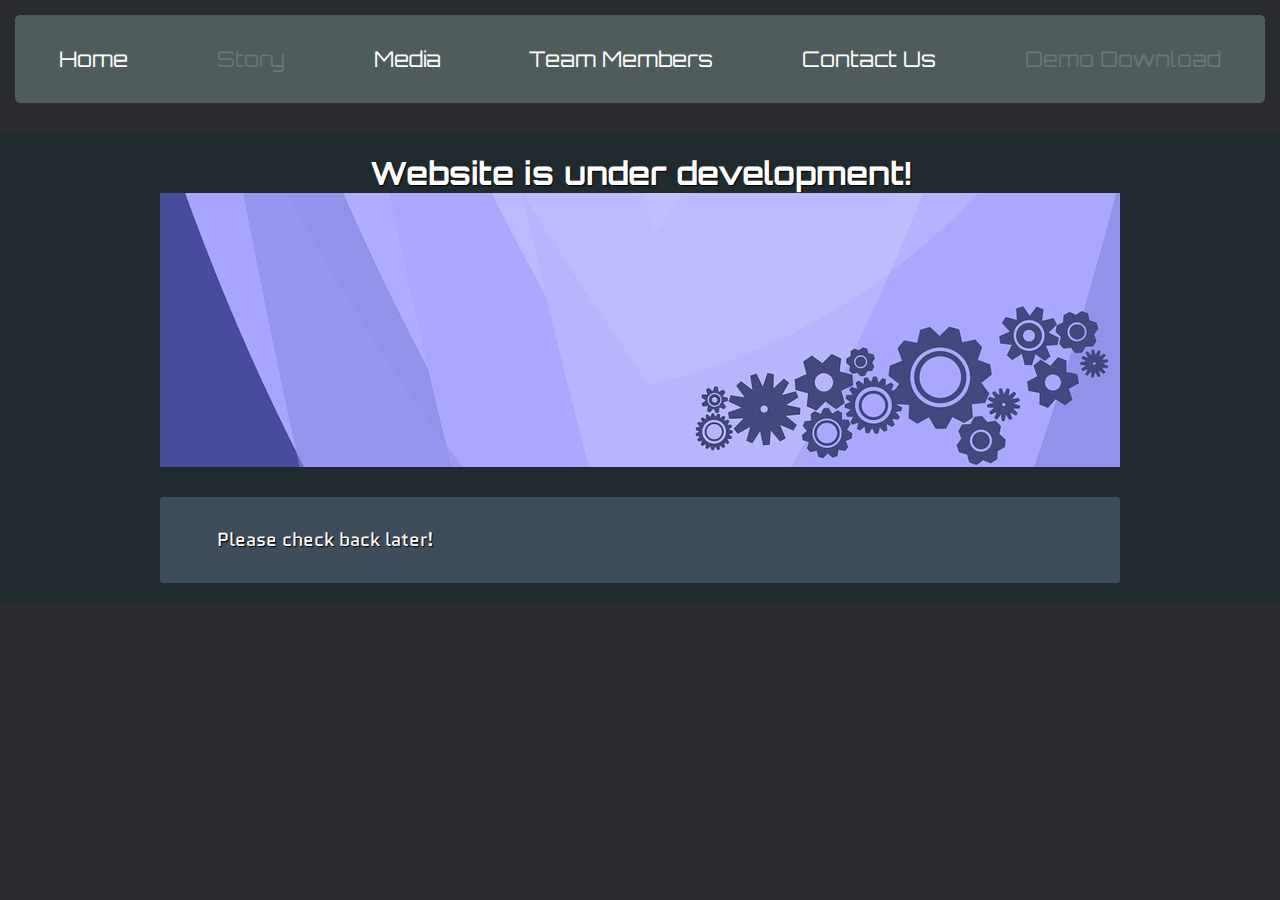
<file: index.html>
<!DOCTYPE html>
<html lang="en">

<head>
    <title>Project Exercytus</title>
    <meta name="viewport" content="width=device-width, initial-scale=1, shrink-to-fit=no">
    <link rel="stylesheet" href="https://stackpath.bootstrapcdn.com/bootstrap/4.3.1/css/bootstrap.min.css" integrity="sha384-ggOyR0iXCbMQv3Xipma34MD+dH/1fQ784/j6cY/iJTQUOhcWr7x9JvoRxT2MZw1T" crossorigin="anonymous">
    <link rel="stylesheet" href="css/stylesheet.css" type="text/css">
</head>

<body class="main">

    <nav class="nav-bar nav flex-column justify-content-center">
        <ul>
            <li><a href="#" class="nav-link" data-click="nav-home">Home</a></li>
            <li><a class="nav-link disabled" href="#" data-click="nav-story">Story</a></li>
            <li><a class="nav-link" href="#" data-click="nav-media">Media</a></li>
            <li><a href="#" class="nav-link" data-click="nav-team">Team Members</a></li>
            <li><a class="nav-link" href="#" data-click="nav-contact">Contact Us</a></li>
            <li><a class="nav-link disabled" href="#" data-click="nav-download">Demo Download</a></li>
        </ul>
    </nav>

    <div class="main-content">

        <div class="content-card">
            <article>
                <header>
                    <h2><strong id="titleContent1">TITLE HEADING</strong></h2>
                    <img id="titleBanner" src="/content/banner-image.jpg" alt="banner">
                </header>

                <div class="content-inner" id="Content1">
                    <p>Lorem ipsum dolor sit amet, consectetur adipiscing elit, sed do eiusmod tempor incididunt ut labore et dolore magna aliqua.</p>

                    <p>Vestibulum ante ipsum primis in faucibus orci luctus et ultrices posuere cubilia Curae; Morbi non tempor lacus. Aenean pulvinar at tortor facilisis sodales. Phasellus imperdiet vestibulum ornare. Ut porta sed nunc nec lobortis. Nullam congue libero in nisl sagittis, ac vulputate nibh placerat. Integer finibus arcu quis nisl commodo aliquet.</p>

                    <p>Sed iaculis massa gravida enim gravida, ut lobortis nibh facilisis. Sed hendrerit, turpis vel auctor hendrerit, est est iaculis nunc, aliquet gravida diam turpis et purus. Mauris malesuada dapibus neque nec elementum. Vestibulum metus eros, euismod et auctor quis, efficitur vel nisl. Pellentesque malesuada volutpat nisl tincidunt tristique. Aenean sit amet risus in tortor sodales pulvinar sollicitudin at felis. Sed pharetra velit nisi, nec tincidunt diam efficitur at. Nulla non neque hendrerit, malesuada mi non, mattis lorem. Donec tincidunt a felis et ultricies. Mauris blandit, ante sed porttitor ullamcorper, lacus ligula dapibus leo, eget accumsan est dolor eu mi. Etiam lacinia molestie pretium. Fusce vitae orci pharetra, imperdiet ex eu, accumsan libero. Nam bibendum sem massa, nec fringilla velit ultricies sed. Integer a venenatis nunc. In et quam mattis, convallis leo vel, porta quam.</p>

                    <p>Integer consequat arcu nisi, et consectetur enim molestie ac. Integer efficitur erat id commodo ornare. Integer vel efficitur ante. Integer tincidunt arcu ex, tincidunt consequat arcu pulvinar id. Sed vestibulum elit ut ipsum vestibulum suscipit et sit amet enim. Curabitur vel ullamcorper velit. Ut sodales quis ante id auctor.</p>

                    <p>Pellentesque condimentum fringilla pulvinar. Nullam fermentum eu tellus nec blandit. Praesent porta efficitur dolor, eu auctor risus rhoncus molestie. Nam vitae erat id leo tristique luctus. Morbi at porttitor urna. Mauris vitae facilisis enim, quis malesuada diam. Curabitur ultricies erat at tempor laoreet. Maecenas rhoncus sem odio, id pharetra arcu elementum eget. Maecenas eu ultrices ipsum, vitae ultrices erat.</p>

                    <p>Phasellus ut velit sem. In a auctor est. Proin porttitor nisl at enim pretium, id ultrices lorem sagittis. Duis semper gravida quam, id cursus ipsum rhoncus et. Duis in elementum nunc. Aliquam est eros, semper non congue id, elementum nec purus. Praesent placerat justo vitae risus gravida vestibulum. Ut sit amet velit sapien. Nulla et neque congue, lobortis erat eu, pretium enim. Morbi sagittis nisi auctor porta bibendum. Duis ut magna vitae elit condimentum venenatis sit amet eu augue. Cras magna justo, placerat at porta eget, lobortis nec urna. Curabitur interdum risus nec sapien auctor pulvinar. Vivamus a diam quis turpis tristique dictum eget nec felis. </p>

                    <p> Sed egestas lacinia dui, sed imperdiet turpis commodo eget. Donec mattis elit nec efficitur consectetur. Curabitur iaculis sem sit amet tortor ullamcorper vehicula a vitae eros. Nunc in dignissim lectus. In hac habitasse platea dictumst. Cras rutrum, odio vitae vulputate sollicitudin, justo tellus bibendum elit, sed efficitur tellus nisi non nisi. Nulla lacinia ligula nulla, et tincidunt tellus aliquam nec. Aenean sed lorem sit amet nisi tincidunt elementum. Nulla lacinia ultrices malesuada. Ut blandit mollis convallis. Praesent ornare justo elementum metus tempus consectetur. Sed ultricies magna et magna tempus lobortis.</p>

                    <p>Nullam feugiat viverra velit, at commodo purus laoreet id. Mauris ut sollicitudin enim. Nulla justo massa, ornare sit amet urna imperdiet, mattis ornare nisi. Etiam in tortor sit amet velit lacinia varius. In facilisis sed augue vel ultricies. Vivamus sit amet tempus nunc. Donec tempus venenatis suscipit. Aliquam euismod mattis mauris posuere suscipit. Vestibulum accumsan convallis est quis viverra. Cras ac tortor ac ligula placerat rutrum. Donec egestas tellus at nisl porta rhoncus. Etiam placerat, ex in rhoncus ultricies, urna massa porttitor ex, nec tempor nibh erat at ante. Interdum et malesuada fames ac ante ipsum primis in faucibus. In eget mollis orci. Aenean sed porttitor neque, elementum luctus orci.</p>

                    <p>In dapibus eros quis hendrerit consequat. Pellentesque tempus augue risus, in ultricies lectus feugiat ut. Duis tincidunt in erat vel lobortis. Vivamus imperdiet, orci vitae ornare ultricies, elit massa pharetra est, sed cursus nisl nisl quis leo. Vivamus porta id felis at vestibulum. Aliquam at tristique est, at pellentesque massa. Proin iaculis mauris enim, vitae convallis nisl dapibus at. Phasellus in tincidunt augue. Duis viverra erat nunc, sit amet vulputate velit aliquet a. Donec consequat laoreet dolor, id tempus odio iaculis non. Ut laoreet, enim quis venenatis aliquet, elit mi posuere risus, et rutrum mi est sit amet lorem. Maecenas at metus id mauris sagittis porttitor. Vivamus laoreet laoreet dolor et tincidunt. Aenean sed purus non nisl pretium dignissim ut sed sapien. Aliquam velit diam, euismod sed velit et, maximus malesuada lectus.</p>

                    <p>Maecenas ac nibh dapibus augue fringilla gravida quis ac sem. Mauris posuere nisl vel urna placerat, vel fringilla mauris consequat. Quisque sit amet semper nulla. Sed id purus id lectus suscipit dignissim. Nullam eu porttitor urna, quis dapibus lectus. Vestibulum ante ipsum primis in faucibus orci luctus et ultrices posuere cubilia Curae; Mauris fermentum velit ut congue venenatis. Vivamus id nunc efficitur, lacinia arcu at, pellentesque massa. Aliquam vitae enim quis lacus euismod auctor sit amet feugiat nulla. Duis justo nibh, semper quis sagittis a, tempus ut urna. Pellentesque sit amet rutrum tellus, eget facilisis diam. Nulla facilisi. Maecenas vulputate augue eu tellus tincidunt fringilla quis ut lacus. Pellentesque ultrices lacus ut dui porta maximus. Vivamus id libero tempor, tincidunt neque non, hendrerit quam. </p>
                </div>
            </article>
        </div>

    </div>
</body>

<script src="https://cdnjs.cloudflare.com/ajax/libs/jquery/3.4.0/jquery.min.js"></script>
<script src="https://cdnjs.cloudflare.com/ajax/libs/popper.js/1.14.7/umd/popper.min.js" integrity="sha384-UO2eT0CpHqdSJQ6hJty5KVphtPhzWj9WO1clHTMGa3JDZwrnQq4sF86dIHNDz0W1" crossorigin="anonymous"></script>
<script src="https://stackpath.bootstrapcdn.com/bootstrap/4.3.1/js/bootstrap.min.js" integrity="sha384-JjSmVgyd0p3pXB1rRibZUAYoIIy6OrQ6VrjIEaFf/nJGzIxFDsf4x0xIM+B07jRM" crossorigin="anonymous"></script>


<script src="scripts/PageManager.js"></script>

</html>
</file>
<file: css/stylesheet.css>
@import url('https://fonts.googleapis.com/css?family=Orbitron:500,900|Quantico');

body {
    background-color: #2A2B2E;
    /*    background-color: #89350F;*/
    font-family: 'Orbitron', sans-serif;
    color: white;
}

.main {
    margin: 0 auto
}

/*Navigation bar styles*/
.nav-bar {
    position: sticky;
    top: 0px;
    max-height: 10%;
    z-index: 100;
    /*Higher Z*/
    margin: 15px;
}

.nav-bar ul {
    display: flex;
    flex-direction: row;
    flex-wrap: wrap;
    justify-content: space-around;
    border-radius: 5px;
    padding-left: 0px;

    /*  background-color: #333;*/
    /*  background-color: #838482;*/
    background-color: #4E5C5C;

    /*    text-shadow: 3px 3px 2px rgba(20, 83, 132, 1);*/
    /*    text-shadow: 4px 4px 6px rgb(73, 87, 99, 1);*/
/*        text-shadow: -2px -2px 5px rgba(20, 83, 132, 1);*/


}

.nav-bar li {
    float: none;
    display: inline-block;
}

.nav-bar li a {
    display: flex;
    align-content: center;
    justify-content: center;
    color: white;
    text-align: center;
    padding: 28px 20px;
    text-decoration: none;
    font-size: 1.35em;

    /*    transistion*/
    -webkit-transition: background-color 0.2s ease-in;
    -moz-transition: background-color 0.2s ease-in;
    -o-transition: background-color 0.2s ease-in;
    transition: background-color 0.2s ease-in;

    -webkit-transition: text-shadow 0.3s ease-out;
    -moz-transition: text-shadow 0.3s ease-out;
    -o-transition: text-shadow 0.3s ease-out;
    transition: text-shadow 0.3s ease-out;
}

.nav-bar li a:hover {
    background-color: #8F94AD;
    /*    text-shadow: 4px 4px 6px rgb(73, 87, 99, .85);*/
    text-shadow: 3px 3px 2px rgba(20, 83, 132, 1);
}

/*Used to sort internal items, flex with columns*/
.main-content {

    display: flex;
    flex-direction: column;
}

/*Base Item containers*/
.content-card {
    /*  background-color: #1A237E; */
    background-color: #1F2B2E;

    padding: 20px;
    /*  margin: 20px 440px;*/

    display: flex;
    flex-direction: column;
    flex-wrap: wrap;

    justify-content: center;
    align-content: center;
}

.content-card header {
    display: flex;
    flex-flow: column;
    align-content: center;
}

.content-card article {
    font-family: 'Quantico', sans-serif;
}

.content-card h2 {
    margin: auto;
    color: white;
    font-family: 'Orbitron', sans-serif;
    font-size: 2em;
    
    text-shadow: 1px 1px 1px black;
}

/*content images, typically original size and centered*/
.content-card img {
    overflow: hidden;
    margin: auto;
    padding: inherit;
    max-height: 100%;
    max-width: 100%;
}

.content-card p {
    margin: 2% 5%;
    text-align: left;
    color: white;
    font-size: 1.175em;
}

.content-card #Content1 {
    margin-top: 30px;
}

.content-inner {
    background-color: rgba(153, 179, 230, 0.25);
    padding: 10px;
    border-radius: 4px;
    
    text-shadow: 1px 1px 1px black;
}

.media-container {
    width: 90vw;
    height: auto;
}

#TeamMembersArticle img {
    margin-right: 25px;
}

@media screen and (max-width:700px) {
    .nav-bar ul {
        font-size: 0.8em;
        padding: 8px 2px;
        /*        background-color: red;*/
    }
}
</file>
